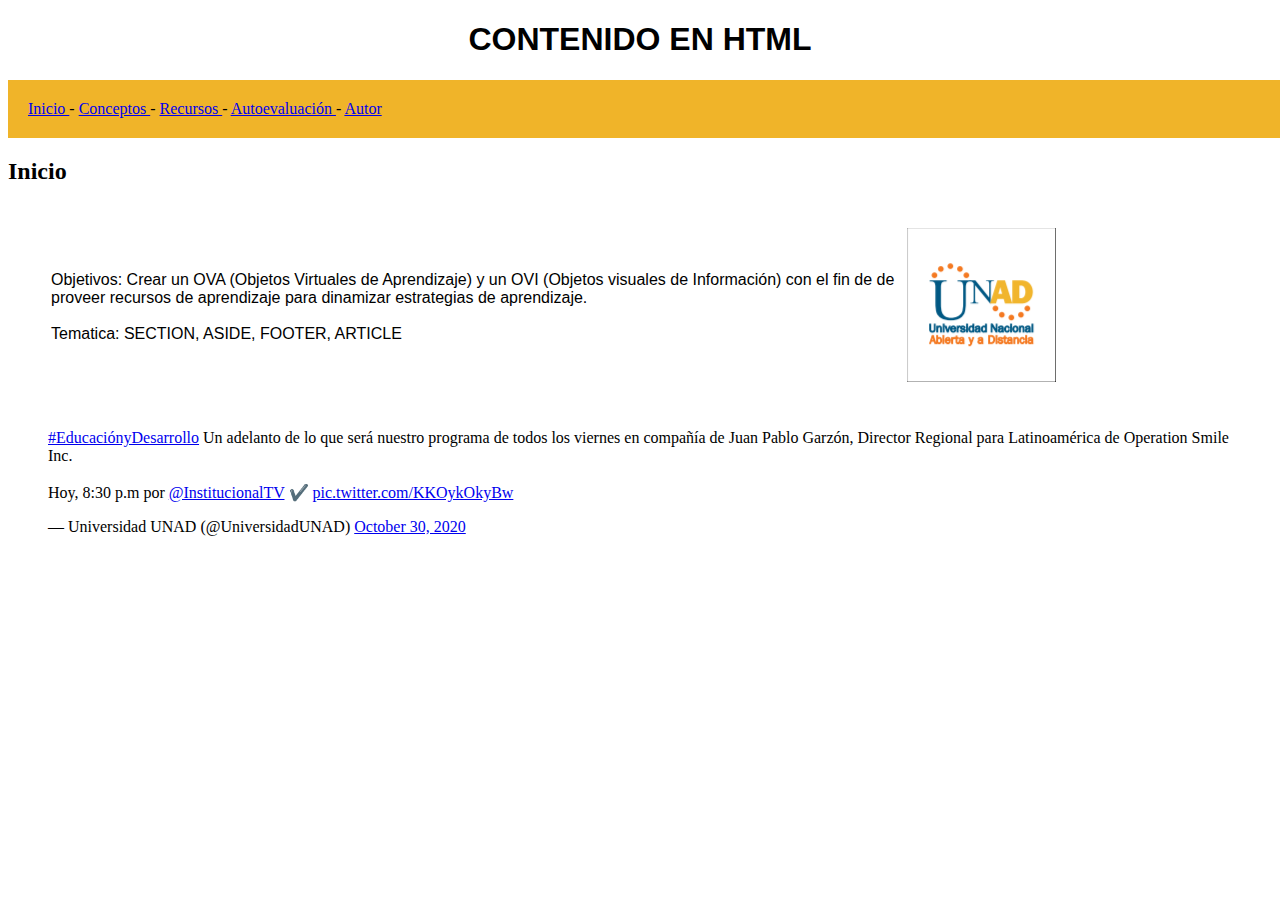
<file: index.html>
<!DOCTYPE html>
<html lang="en">
<head>
    <meta charset="UTF-8">
    <meta name="viewport" content="width=device-width, initial-scale=1.0">
    <title>OVI Diseño Web</title>
    <link rel="stylesheet" href="misestilos.css">
</head>

<body>
    
</body>
<h1 class="titulo"> CONTENIDO EN HTML </h1>

<div class="menu">
    <a href="inicio.html"> Inicio </a> -
    <a href="conceptos01.html"> Conceptos </a> -
    <a href="Recursos01.html"> Recursos </a> -
    <a href="autoevaluacion01.html"> Autoevaluación </a> -
    <a href="autor.html"> Autor </a>
   
</div>

<h2>Inicio</h2>

<table class="tabla">
    <tr>
        <td>
            Objetivos: 
            Crear un OVA (Objetos Virtuales de Aprendizaje) y un OVI (Objetos visuales de Información) con el fin de de proveer recursos de aprendizaje para dinamizar estrategias de aprendizaje.
            <br> <br>
            Tematica:
            SECTION, ASIDE, FOOTER, ARTICLE
        </td>
        <td>
            <img src="unad.png" alt="Unad">
        </td>
    </tr>

</table>

<aside>
    <blockquote class="twitter-tweet"><p lang="es" dir="ltr"><a href="https://twitter.com/hashtag/Educaci%C3%B3nyDesarrollo?src=hash&amp;ref_src=twsrc%5Etfw">#EducaciónyDesarrollo</a> Un adelanto de lo que será nuestro programa de todos los viernes en compañía de Juan Pablo Garzón, Director Regional para Latinoamérica de Operation Smile Inc.<br><br>Hoy, 8:30 p.m por <a href="https://twitter.com/InstitucionalTV?ref_src=twsrc%5Etfw">@InstitucionalTV</a> ✔️ <a href="https://t.co/KKOykOkyBw">pic.twitter.com/KKOykOkyBw</a></p>&mdash; Universidad UNAD (@UniversidadUNAD) <a href="https://twitter.com/UniversidadUNAD/status/1322197208935124992?ref_src=twsrc%5Etfw">October 30, 2020</a></blockquote> <script async src="https://platform.twitter.com/widgets.js" charset="utf-8"></script>
</aside>
</html>
</file>
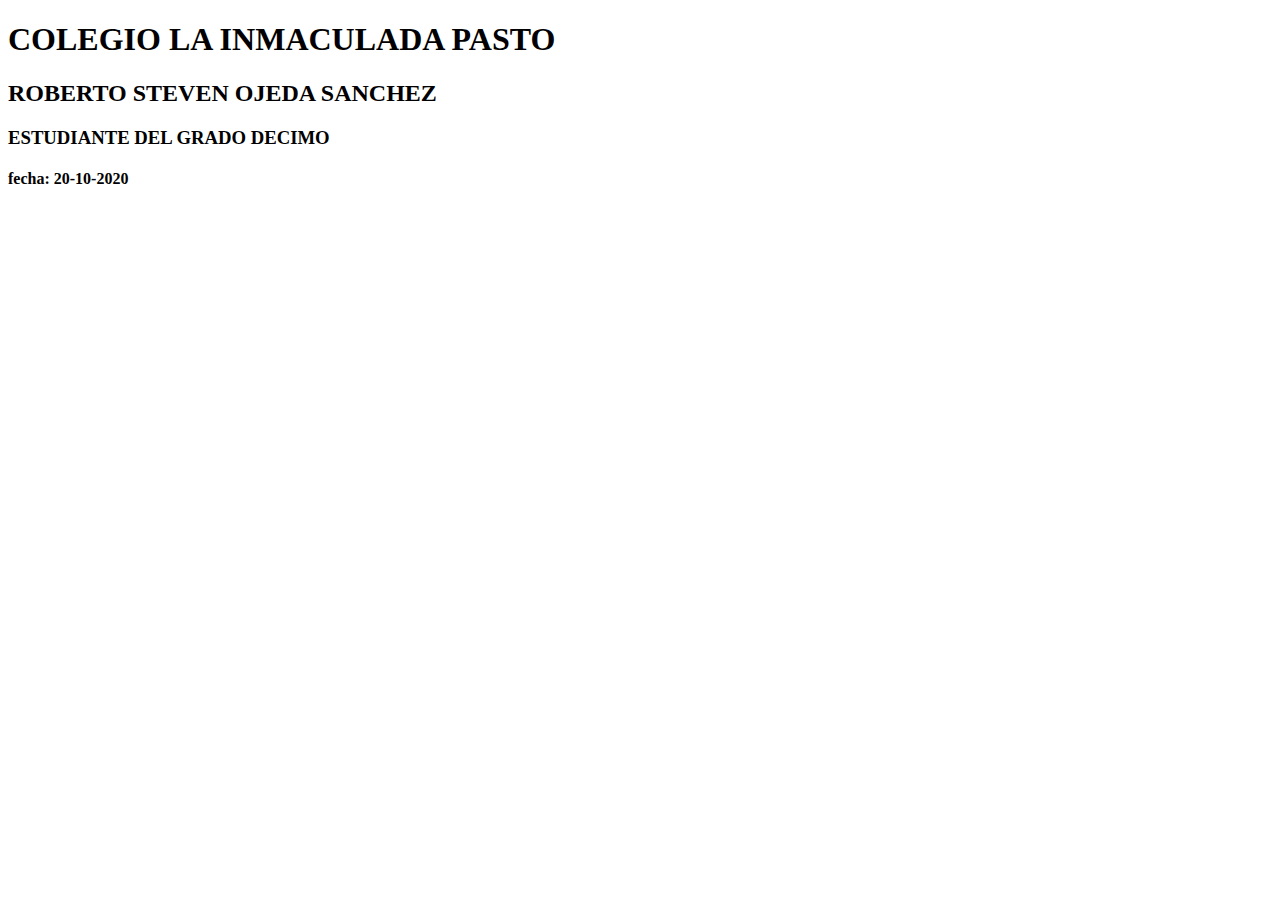
<file: Actividad1.html>
<!DOCTYPE html>
<html lang="en">
<head>
    <meta charset="UTF-8">
    <meta name="viewport" content="width=device-width, initial-scale=1.0">
    <title>Actividad1</title>
</head>
<body>
    <h1>COLEGIO LA INMACULADA PASTO</h1>
    <h2>ROBERTO STEVEN OJEDA SANCHEZ</h2>
    <h3>ESTUDIANTE DEL GRADO DECIMO</h3>
    <h4>fecha: 20-10-2020</h4>

</body>
</html>
</file>
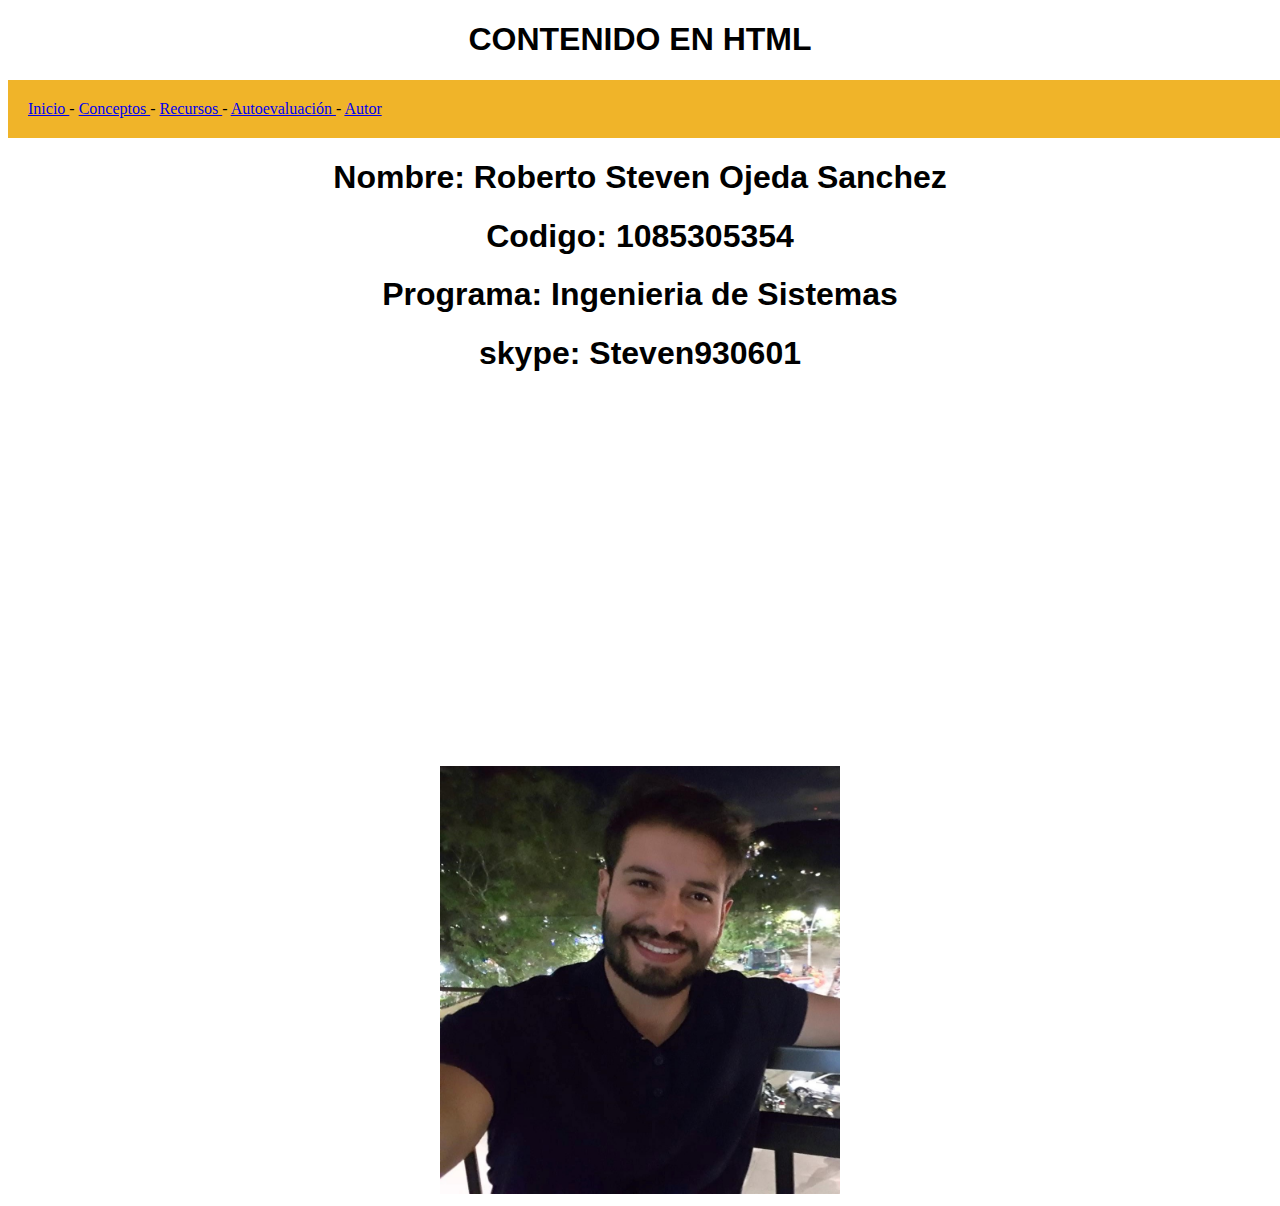
<file: autor.html>
<!DOCTYPE html>
<html lang="en">
<head>
    <meta charset="UTF-8">
    <meta name="viewport" content="width=device-width, initial-scale=1.0">
    <title>OVI Diseño Web</title>
    <link rel="stylesheet" href="misestilos.css">
</head>
<body>
    <h1 class="titulo"> CONTENIDO EN HTML </h1>

<div class="menu">
    <a href="inicio.html"> Inicio </a> -
    <a href="conceptos01.html"> Conceptos </a> -
    <a href="Recursos01.html"> Recursos </a> -
    <a href="autoevaluacion01.html"> Autoevaluación </a> -
    <a href="autor.html"> Autor </a>
   
</div>
    <h1 class="titulo">Nombre: Roberto Steven Ojeda Sanchez</h1>
    <h1 class="titulo">Codigo: 1085305354</h1>
    <h1 class="titulo">Programa: Ingenieria de Sistemas</h1>
    <h1 class="titulo">skype: Steven930601</h1>
    <br> <br> 
    <iframe width="560" height="315" src="https://www.youtube.com/embed/yVoJ2wmszUw" frameborder="0" allow="accelerometer; autoplay; clipboard-write; encrypted-media; gyroscope; picture-in-picture" allowfullscreen></iframe>
    <br> <br> 
    <center>
        <img src="foto.jpg" alt="Descripción de la imagen"height=”500” width=400”>       
    </center>
   
</body>
</html>
</file>
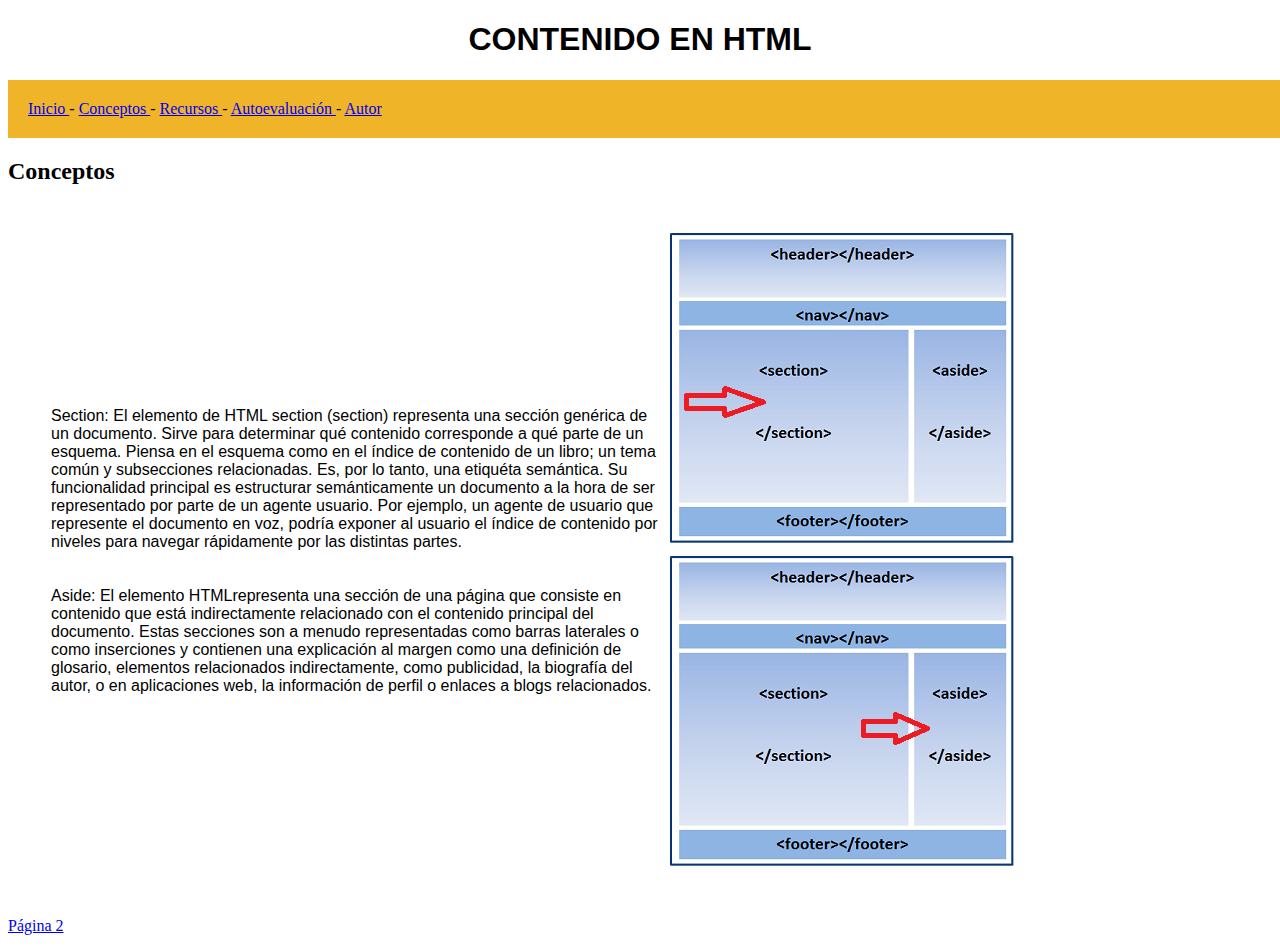
<file: conceptos01.html>
<!DOCTYPE html>
<html lang="en">
<head>
    <meta charset="UTF-8">
    <meta name="viewport" content="width=device-width, initial-scale=1.0">
    <title>OVI Diseño Web</title>
    <link rel="stylesheet" href="misestilos.css">
</head>
<body>
    <h1 class="titulo"> CONTENIDO EN HTML </h1>

<div class="menu">
    <a href="inicio.html"> Inicio </a> -
    <a href="conceptos01.html"> Conceptos </a> -
    <a href="Recursos01.html"> Recursos </a> -
    <a href="autoevaluacion01.html"> Autoevaluación </a> -
    <a href="autor.html"> Autor </a>
   
</div>

<h2>Conceptos</h2>

<p>
    <table class="tabla">
        <tr>
            <td>
                Section: 
                El elemento de HTML section (section) representa una sección genérica de un documento. Sirve para determinar qué contenido corresponde a qué parte de un esquema.
                Piensa en el esquema como en el índice de contenido de un libro; un tema común y subsecciones relacionadas. Es, por lo tanto, una etiquéta semántica. Su funcionalidad
                principal es estructurar semánticamente un documento a la hora de ser representado por parte de un agente usuario. Por ejemplo, un agente de usuario que represente el
                documento en voz, podría exponer al usuario el índice de contenido por niveles para navegar rápidamente por las distintas partes.
                <br> <br> <br>
                Aside: El elemento HTMLrepresenta una sección de una página que consiste en contenido que está indirectamente relacionado con el contenido principal del documento.
                Estas secciones son a menudo representadas como barras laterales o como inserciones y contienen una explicación al margen como una definición de glosario, elementos
                relacionados indirectamente, como publicidad, la biografía del autor, o en aplicaciones web, la información de perfil o enlaces a blogs relacionados.
                

                
            </td>
            <td>
                <img src="section.png" alt="section">
                <img src="aside.png" alt="aside">
            </td>
        </tr>
    
    </table>
    <a href="conceptos02.html">Página 2</a>
</p>
</body>
</html>
</file>
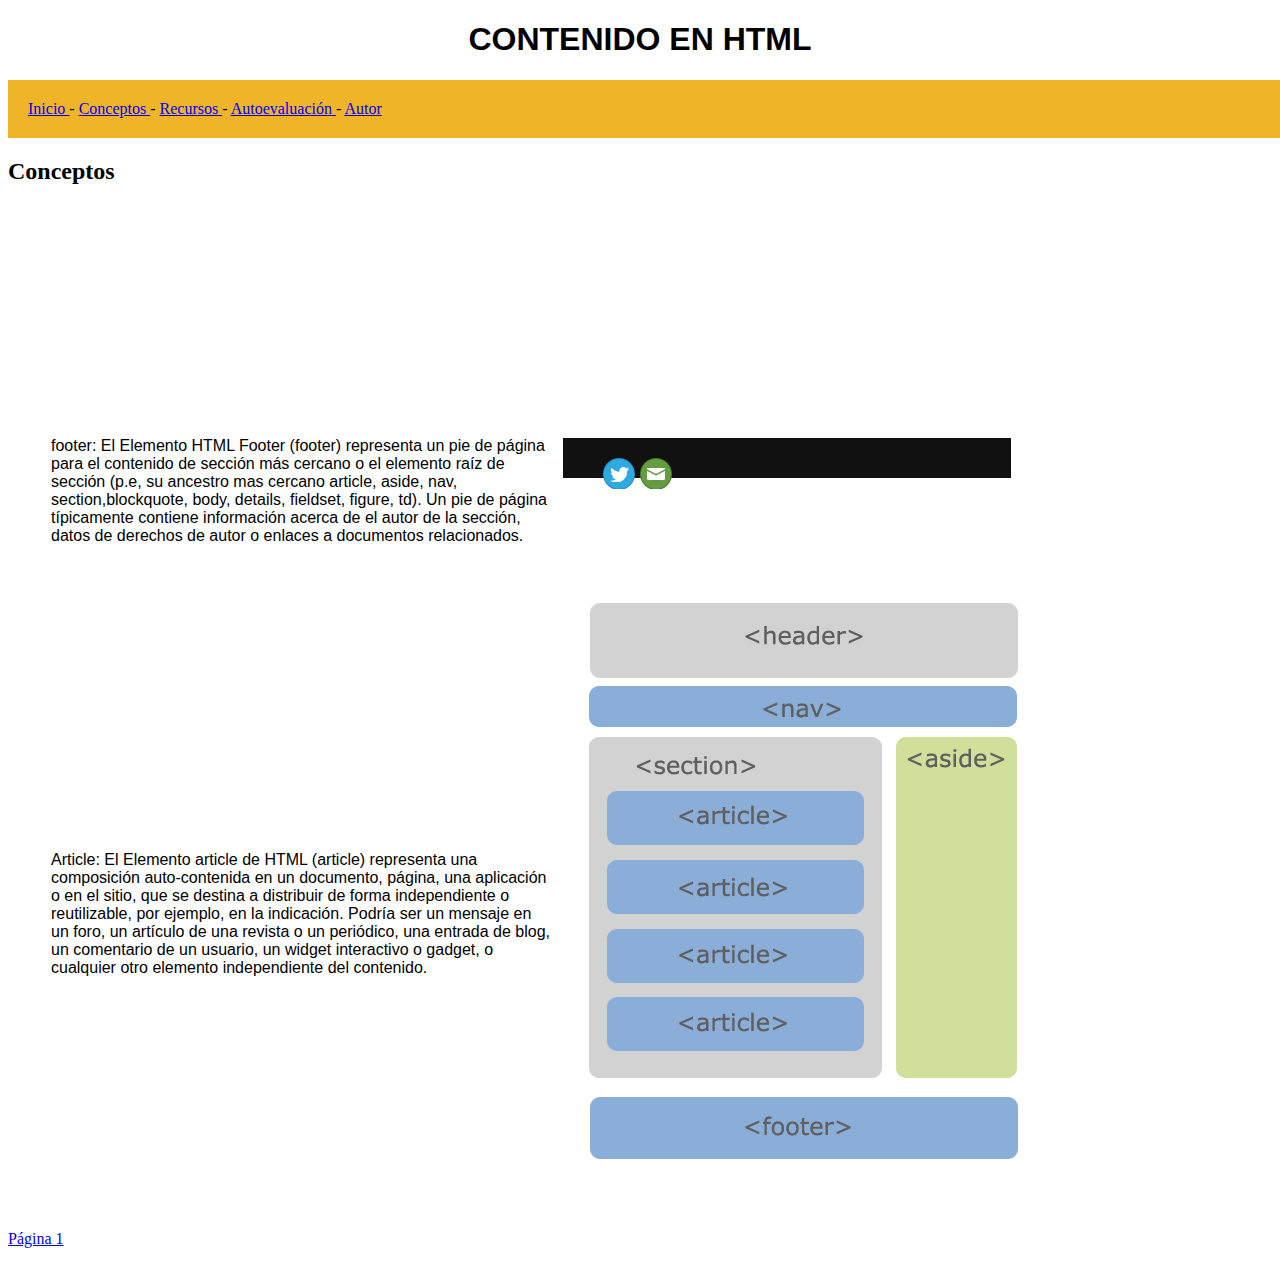
<file: conceptos02.html>
<!DOCTYPE html>
<html lang="en">
<head>
    <meta charset="UTF-8">
    <meta name="viewport" content="width=device-width, initial-scale=1.0">
    <title>OVI Diseño Web</title>
    <link rel="stylesheet" href="misestilos.css">
</head>
<body>
    <h1 class="titulo"> CONTENIDO EN HTML </h1>

<div class="menu">
    <a href="inicio.html"> Inicio </a> -
    <a href="conceptos01.html"> Conceptos </a> -
    <a href="Recursos01.html"> Recursos </a> -
    <a href="autoevaluacion01.html"> Autoevaluación </a> -
    <a href="autor.html"> Autor </a>
   
</div>

<h2>Conceptos</h2>

<p>
    <table class="tabla">
        <tr>
            <td>
                footer: 
                El Elemento HTML Footer (footer) representa un pie de página para el contenido de sección más cercano o el elemento raíz de sección (p.e, su ancestro mas cercano
                article, aside, nav, section,blockquote, body, details, fieldset, figure, td). Un pie de página típicamente contiene información acerca de el
                autor de la sección, datos de derechos de autor o enlaces a documentos relacionados.
                <br> <br> <br><br> <br> <br><br> <br> <br><br> <br> <br><br> <br> <br><br> <br> <br>
                Article: 
                El Elemento article de HTML (article) representa una composición auto-contenida en un documento, página, una aplicación o en el sitio, que se destina a distribuir
                de forma independiente o reutilizable, por ejemplo, en la indicación. Podría ser un mensaje en un foro, un artículo de una revista o un periódico, una entrada de blog,
                un comentario de un usuario, un widget interactivo o gadget, o cualquier otro elemento independiente del contenido.
                

                
            </td>
            <td>
                <img src="footer.png" alt="footer">
                <br> <br> <br><br> <br> <br>
                <img src="article.png" alt="article">
            </td>
        </tr>
    
    </table>
    <a href="conceptos01.html">Página 1</a>
</p>
</body>
</html>
</file>
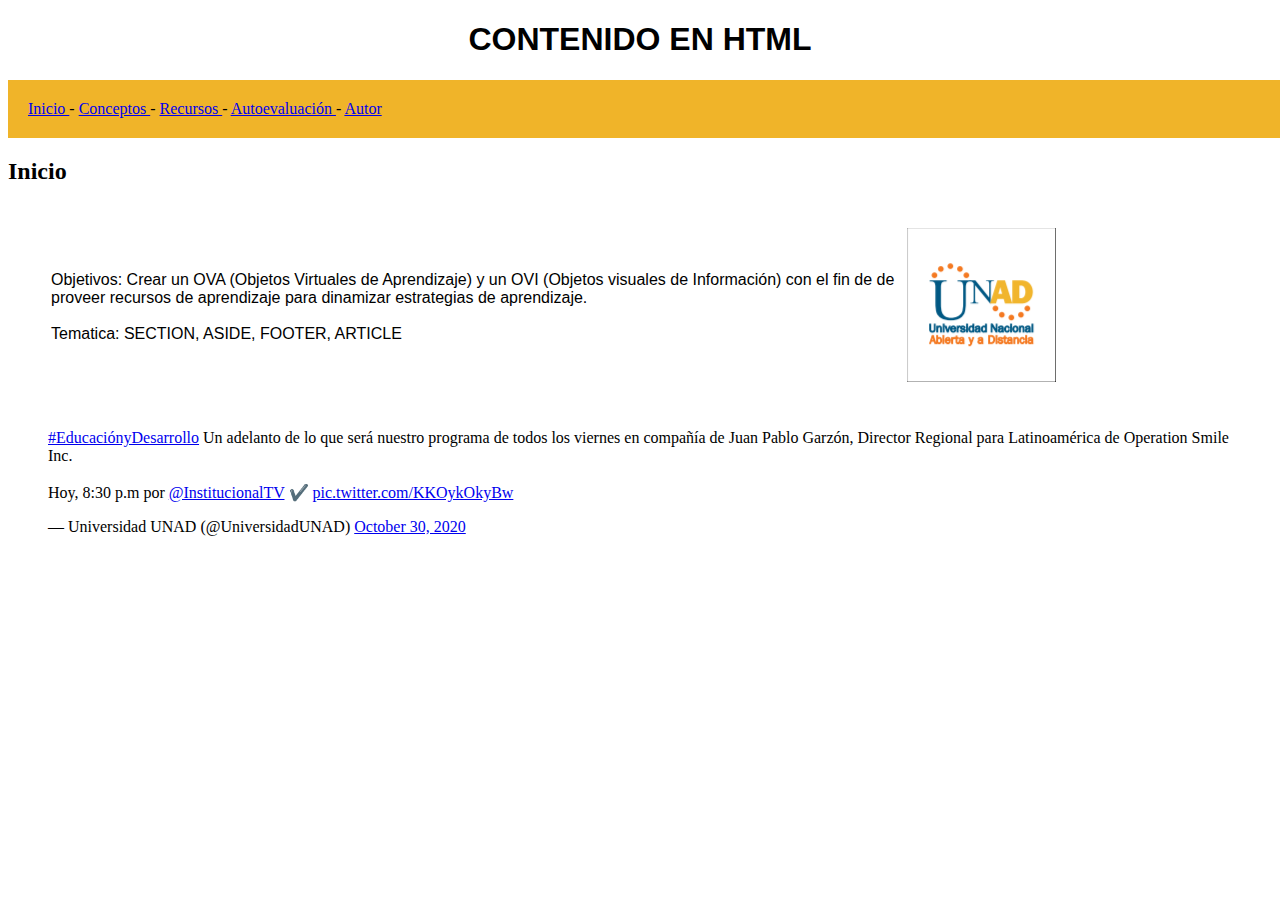
<file: inicio.html>
<!DOCTYPE html>
<html lang="en">
<head>
    <meta charset="UTF-8">
    <meta name="viewport" content="width=device-width, initial-scale=1.0">
    <title>OVI Diseño Web</title>
    <link rel="stylesheet" href="misestilos.css">
</head>

<body>
    
</body>
<h1 class="titulo"> CONTENIDO EN HTML </h1>

<div class="menu">
    <a href="inicio.html"> Inicio </a> -
    <a href="conceptos01.html"> Conceptos </a> -
    <a href="Recursos01.html"> Recursos </a> -
    <a href="autoevaluacion01.html"> Autoevaluación </a> -
    <a href="autor.html"> Autor </a>
   
</div>

<h2>Inicio</h2>

<table class="tabla">
    <tr>
        <td>
            Objetivos: 
            Crear un OVA (Objetos Virtuales de Aprendizaje) y un OVI (Objetos visuales de Información) con el fin de de proveer recursos de aprendizaje para dinamizar estrategias de aprendizaje.
            <br> <br>
            Tematica:
            SECTION, ASIDE, FOOTER, ARTICLE
        </td>
        <td>
            <center>
                <img src="unad.png" alt="Unad">
            </center>
            
        </td>
    </tr>

</table>

<aside>
    <blockquote class="twitter-tweet"><p lang="es" dir="ltr"><a href="https://twitter.com/hashtag/Educaci%C3%B3nyDesarrollo?src=hash&amp;ref_src=twsrc%5Etfw">#EducaciónyDesarrollo</a> Un adelanto de lo que será nuestro programa de todos los viernes en compañía de Juan Pablo Garzón, Director Regional para Latinoamérica de Operation Smile Inc.<br><br>Hoy, 8:30 p.m por <a href="https://twitter.com/InstitucionalTV?ref_src=twsrc%5Etfw">@InstitucionalTV</a> ✔️ <a href="https://t.co/KKOykOkyBw">pic.twitter.com/KKOykOkyBw</a></p>&mdash; Universidad UNAD (@UniversidadUNAD) <a href="https://twitter.com/UniversidadUNAD/status/1322197208935124992?ref_src=twsrc%5Etfw">October 30, 2020</a></blockquote> <script async src="https://platform.twitter.com/widgets.js" charset="utf-8"></script>
</aside>
</html>
</file>
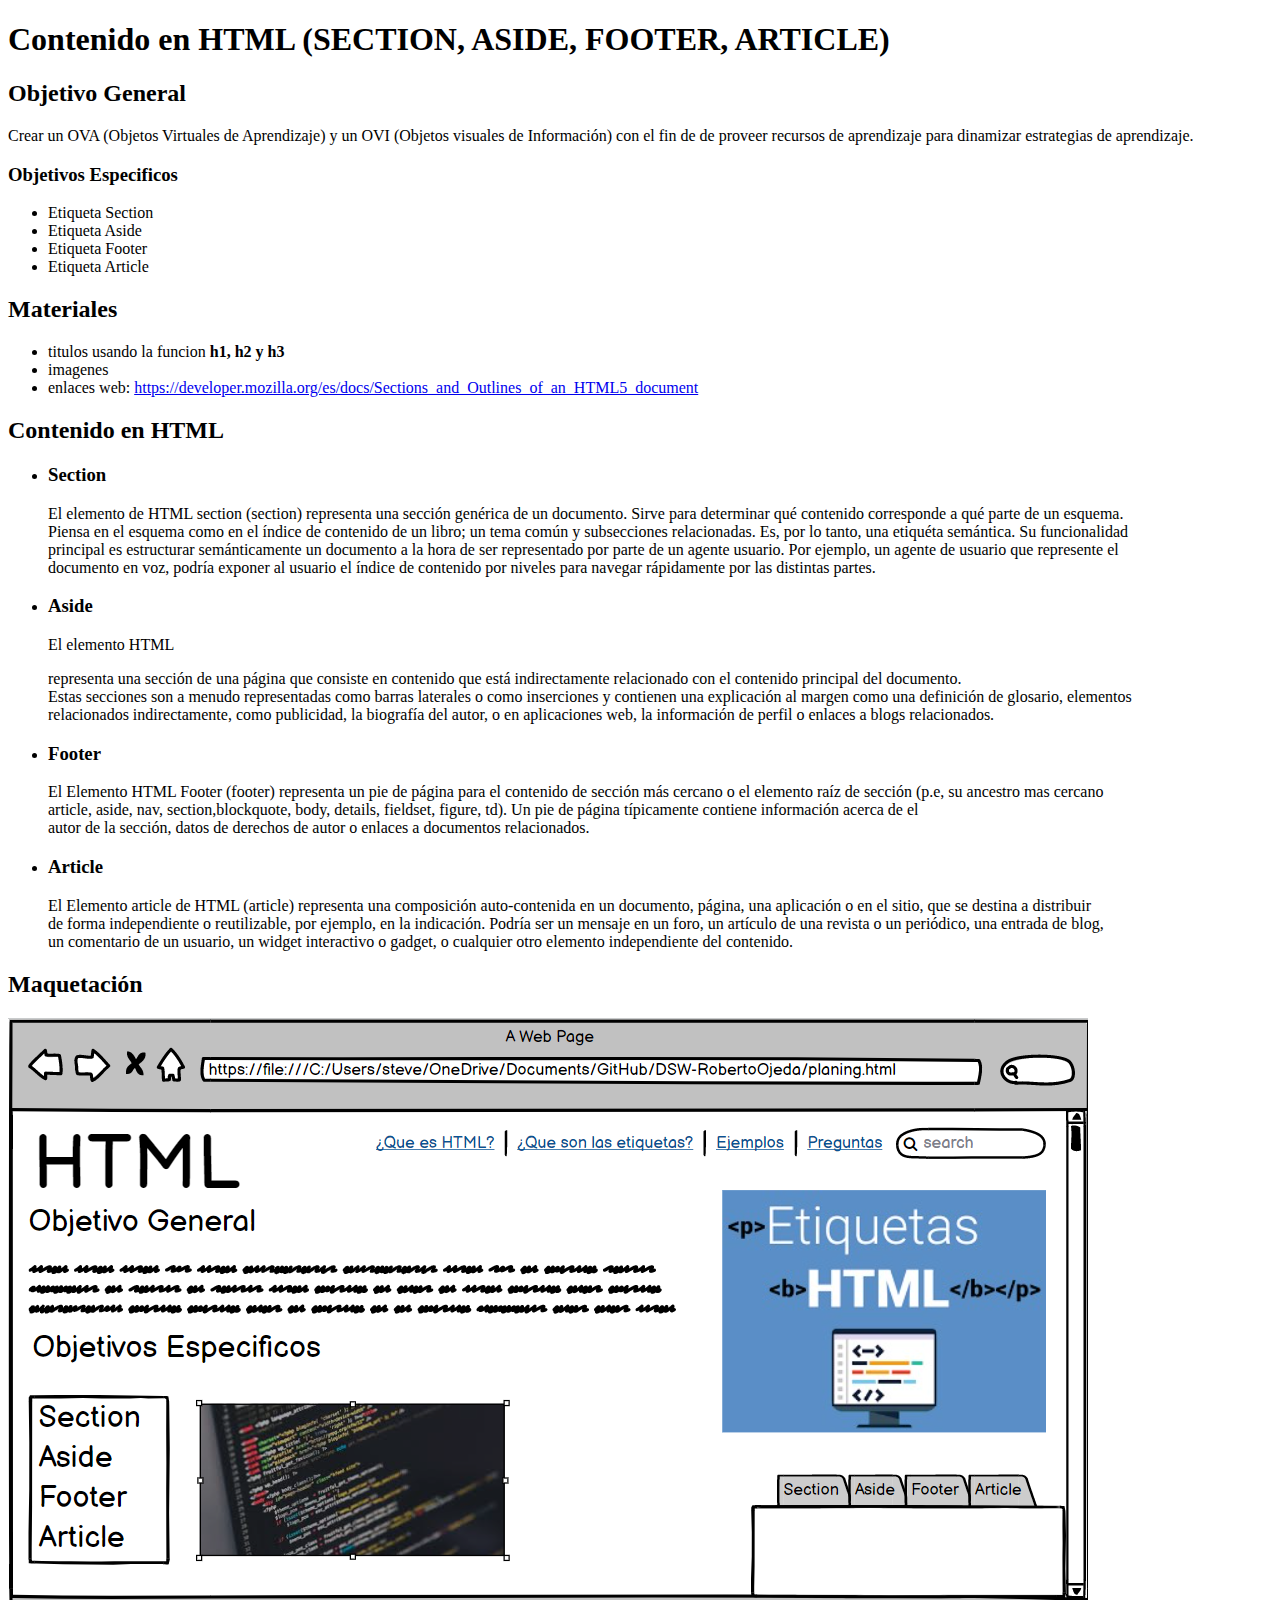
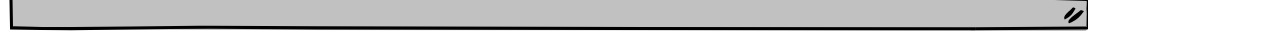
<file: planing.html>
<!DOCTYPE html>
<html lang="en">
<head>
    <meta charset="UTF-8">
    <meta name="viewport" content="width=device-width, initial-scale=1.0">
    <title>Contenido en HTML</title>
</head>
<body>
    <h1>Contenido en HTML (SECTION, ASIDE, FOOTER, ARTICLE)</h1>
        <h2>Objetivo General</h2>
    <p>Crear un OVA (Objetos Virtuales de Aprendizaje) y un OVI (Objetos visuales de Información) con el fin de de proveer recursos
        de aprendizaje para dinamizar estrategias de aprendizaje.
    </p>
            <h3>Objetivos Especificos</h3>
            <ul>
                <li>Etiqueta Section </li>
                <li>Etiqueta Aside</li>
                <li>Etiqueta Footer</li>
                <li>Etiqueta Article</li>
            </ul>

        <h2>Materiales</h2>
        <ul>
            <li>titulos usando la funcion <strong>h1, h2 y h3</strong></li>
            <li>imagenes</li>
            <li>enlaces web: <a href="https://developer.mozilla.org/es/docs/Sections_and_Outlines_of_an_HTML5_document">https://developer.mozilla.org/es/docs/Sections_and_Outlines_of_an_HTML5_document</a></li>
        </ul>
        
        <h2>Contenido en HTML</h2>
        <ul>
            <li><h3>Section</h3>
                <p>El elemento de HTML section (section) representa una sección genérica de un documento. Sirve para determinar qué contenido corresponde a qué parte de un esquema. <br>
                   Piensa en el esquema como en el índice de contenido de un libro; un tema común y subsecciones relacionadas.  Es, por lo tanto, una etiquéta semántica. Su funcionalidad<br> 
                   principal es estructurar semánticamente un documento a la hora de ser representado por parte de un agente usuario. Por ejemplo, un agente de usuario que represente el<br> 
                   documento en voz, podría exponer al usuario el índice de contenido por niveles para navegar rápidamente por las distintas partes.</p></li>

            <li><h3>Aside</h3>
                <p>El elemento HTML <aside> representa una sección de una página que consiste en contenido que está indirectamente relacionado con el contenido principal del documento.<br> 
                   Estas secciones son a menudo representadas como barras laterales o como inserciones y contienen una explicación al margen como una definición de glosario, elementos<br> 
                   relacionados indirectamente, como publicidad, la biografía del autor, o en aplicaciones web, la información de perfil o enlaces a blogs relacionados.</p></li>  

            <li><h3>Footer</h3>
                <p>El Elemento HTML Footer (footer) representa un pie de página para el contenido de sección más cercano o el elemento  raíz de sección (p.e, su ancestro mas cercano<br> 
                   article, aside, nav, section,blockquote, body, details, fieldset, figure, td). Un pie de página típicamente contiene información acerca de el <br> 
                   autor de la sección, datos de derechos de autor o enlaces a documentos relacionados.</p></li>
                            
            <li><h3>Article</h3>
                <p>El Elemento article de HTML (article) representa una composición auto-contenida en un documento, página, una aplicación o en el sitio, que se destina a distribuir<br> 
                   de forma independiente o reutilizable, por ejemplo, en la indicación. Podría ser un mensaje en un foro, un artículo de una revista o un periódico, una entrada de blog,<br> 
                   un comentario de un usuario, un widget interactivo o gadget, o cualquier otro elemento independiente del contenido.</p></li>
        </ul>
            
        <h2>Maquetación</h2>
        <img src="maquetacionn.png" alt="maquetación">
</body>
</html>
</file>
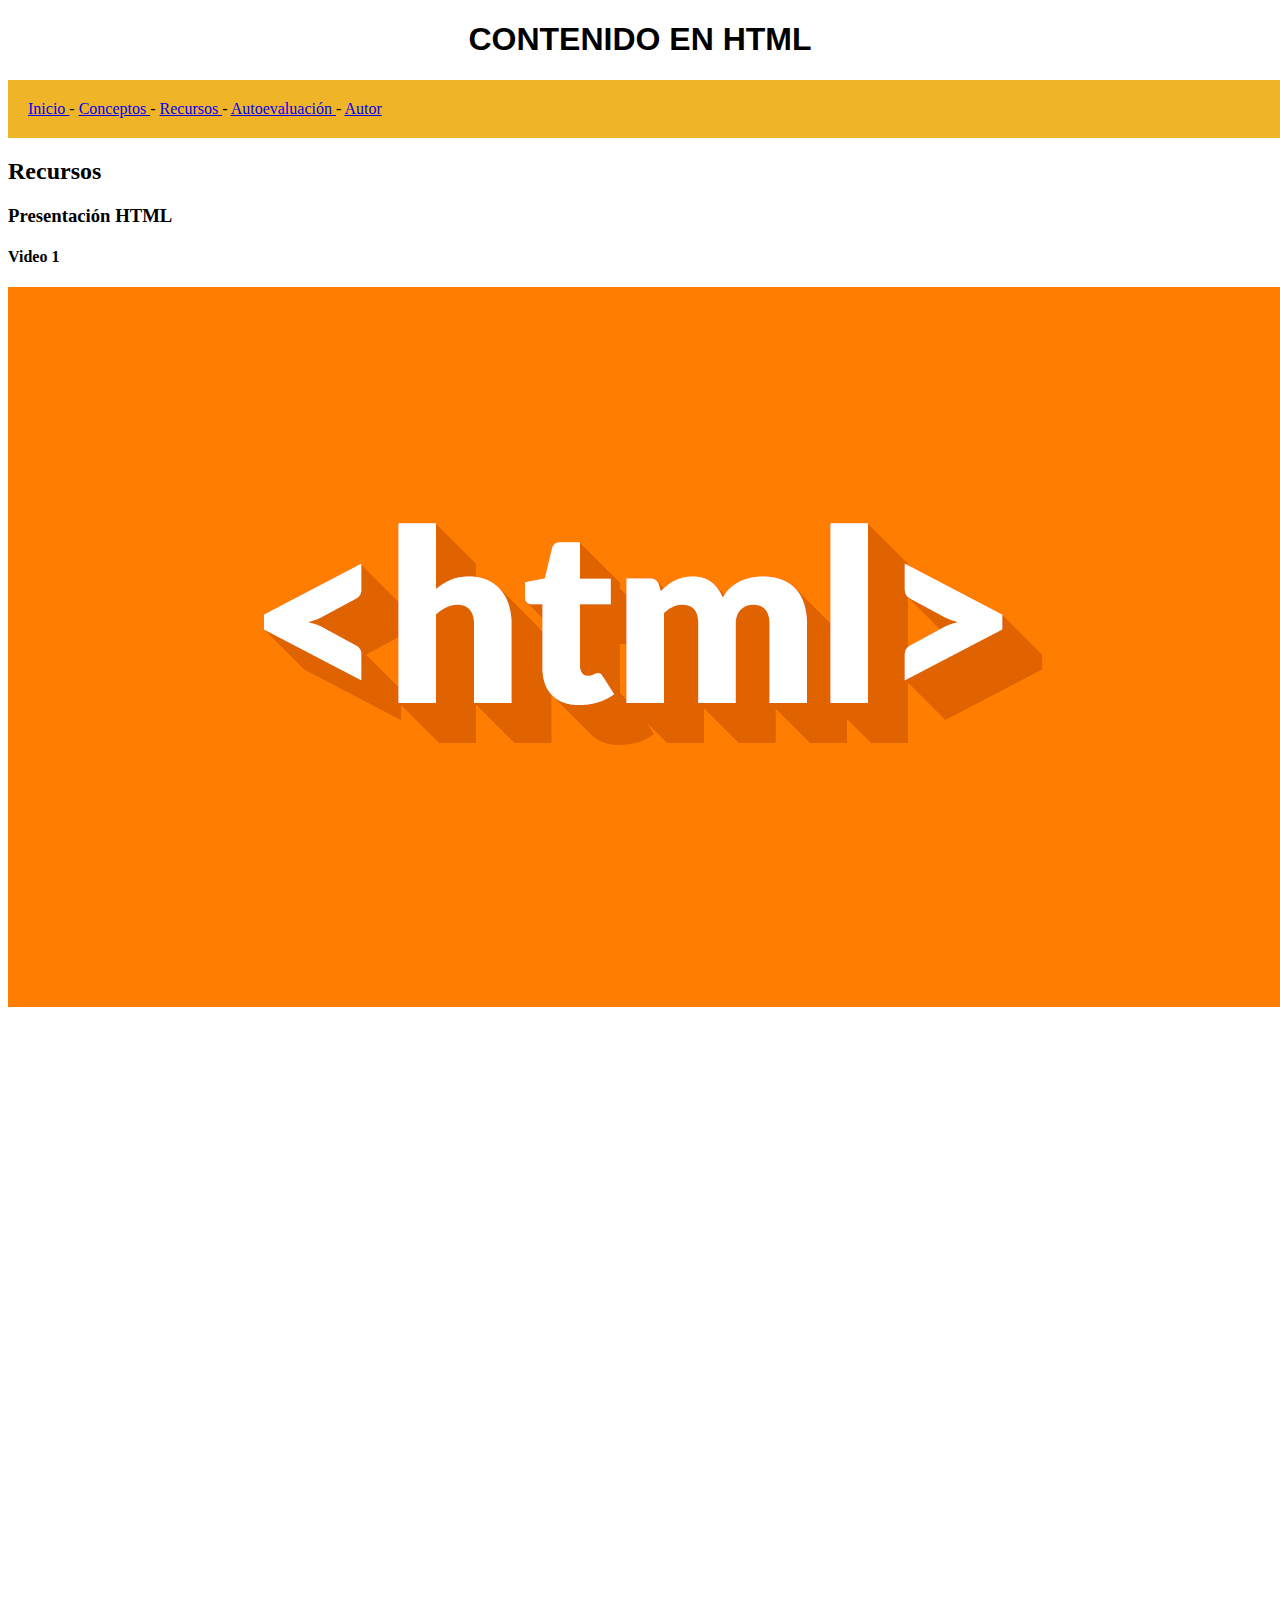
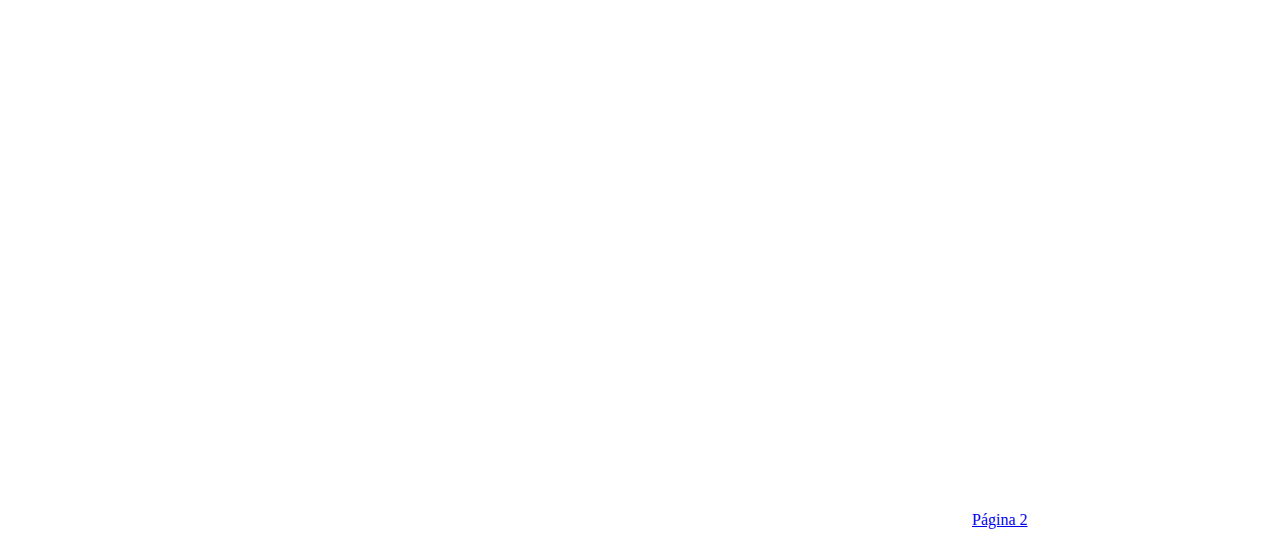
<file: Recursos01.html>
<!DOCTYPE html>
<html lang="en">
<head>
    <meta charset="UTF-8">
    <meta name="viewport" content="width=device-width, initial-scale=1.0">
    <title>OVI Diseño Web</title>
    <link rel="stylesheet" href="misestilos.css">
</head>
<body>
    <h1 class="titulo"> CONTENIDO EN HTML </h1>

<div class="menu">
    <a href="inicio.html"> Inicio </a> -
    <a href="conceptos01.html"> Conceptos </a> -
    <a href="Recursos01.html"> Recursos </a> -
    <a href="autoevaluacion01.html"> Autoevaluación </a> -
    <a href="autor.html"> Autor </a>
   
</div>

<h2>Recursos</h2>
<h3>Presentación HTML</h3>
<h4>Video 1</h4>
<center>
    <img src="html.jpg" alt="01">
</center>
<br><br><br>
<iframe width="853" height="480" src="https://www.youtube.com/embed/j1fc0FlCjyI" frameborder="0" allow="accelerometer; autoplay; clipboard-write; encrypted-media; gyroscope; picture-in-picture" allowfullscreen></iframe>
<br><br><br>
<iframe allowfullscreen="allowfullscreen" frameborder="no" width="960" height="540" src="https://app.wideo.co/embed/31253301604554190814?width=960&height=540&repeat=false&autoplay=false"></iframe>
<a href="recursos02.html">Página 2</a>
</body>
</html>
</file>
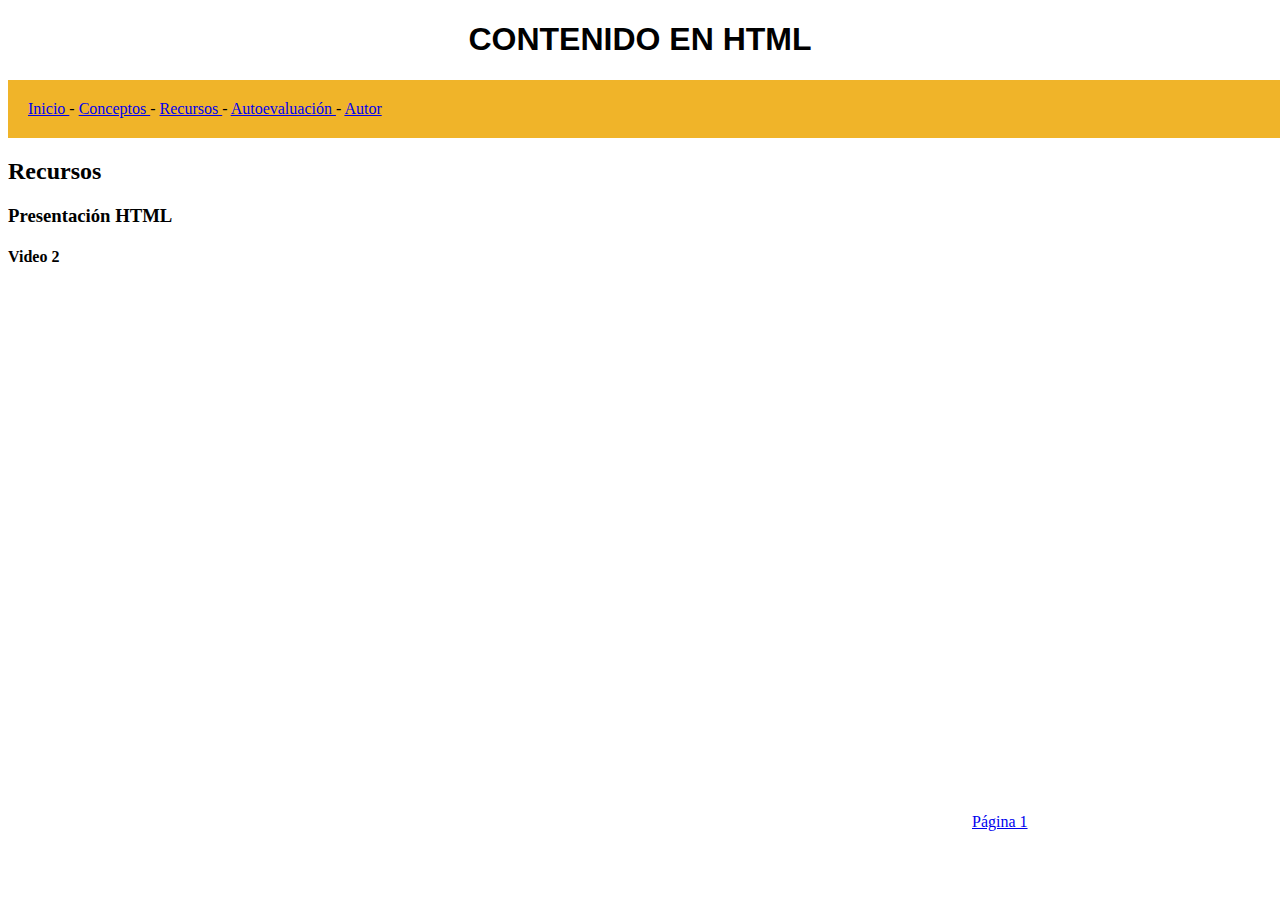
<file: recursos02.html>
<!DOCTYPE html>
<html lang="en">
<head>
    <meta charset="UTF-8">
    <meta name="viewport" content="width=device-width, initial-scale=1.0">
    <title>OVI Diseño Web</title>
    <link rel="stylesheet" href="misestilos.css">
</head>
<body>
    <h1 class="titulo"> CONTENIDO EN HTML </h1>

<div class="menu">
    <a href="inicio.html"> Inicio </a> -
    <a href="conceptos01.html"> Conceptos </a> -
    <a href="Recursos01.html"> Recursos </a> -
    <a href="autoevaluacion01.html"> Autoevaluación </a> -
    <a href="autor.html"> Autor </a>
   
</div>

<h2>Recursos</h2>
<h3>Presentación HTML</h3>
<h4>Video 2</h4>
<iframe width="960" height="540" src="https://www.youtube.com/embed/I0YKE3od7co" frameborder="0" allow="accelerometer; autoplay; clipboard-write; encrypted-media; gyroscope; picture-in-picture" allowfullscreen></iframe>
<a href="Recursos01.html">Página 1</a>
</body>
</html>
</file>
<file: misestilos.css>
.body{
    font-family: 'Franklin Gothic Medium', 'Arial Narrow', Arial, sans-serif;
}

.titulo{
    text-align: center;
    font-family: 'Franklin Gothic Medium', 'Arial Narrow', Arial, sans-serif;
}

.menu{
    padding: 20px;
    background-color: #F0B429;
    width: 100%;
}

.tabla{
    width: 80%;
    margin: 40px;
    font-family: 'Franklin Gothic Medium', 'Arial Narrow', Arial, sans-serif;
}
</file>
